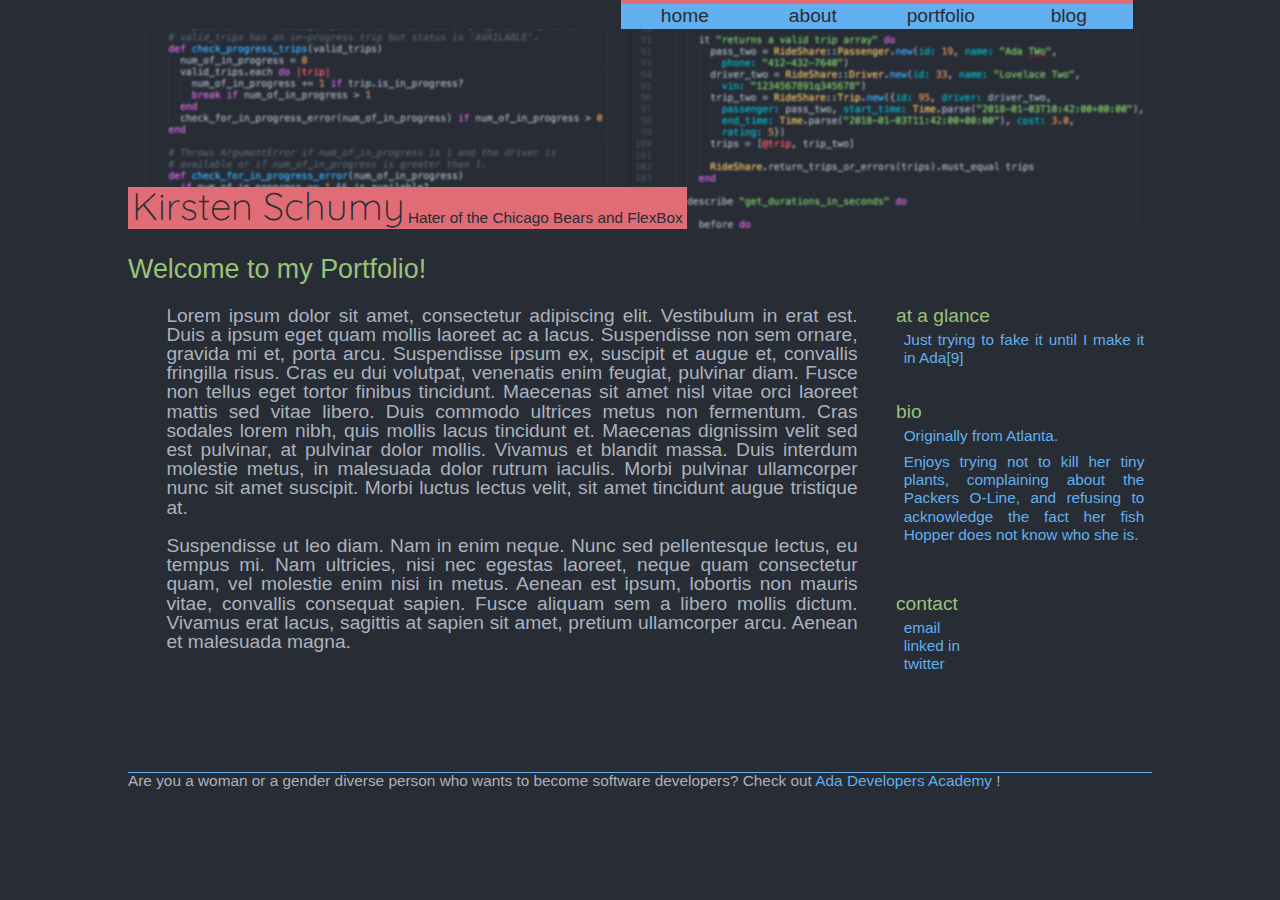
<file: index.html>
<!DOCTYPE html>
<html lang="en" dir="ltr">

<!-- head -->
  <head>
    <meta charset="utf-8">
    <title>Kirsten's Personal Portfolio</title>
    <link href="https://fonts.googleapis.com/css?family=Quicksand:300"
      rel="stylesheet">
    <link rel="stylesheet" href="styles/normalize.css">
    <link rel="stylesheet" href="styles/style.css">
  </head>

<!-- body -->
  <body>

<!-- entire-site-container -->
    <div class="entire-site-container">

<!-- nav -->
      <nav class="nav">
        <ul>
          <li><a href="index.html">home</a></li>
          <li><a href="content/about.html">about</a></li>
          <li><a href="content/portfolio.html">portfolio</a></li>
          <li><a href="content/hobby-blog.html">blog</a></li>
        </ul>
      </nav>

<!-- picture area -->
      <div class="picture-main">
        <ul>
          <li><h1>Kirsten Schumy</h1></li>
          <li>Hater of the Chicago Bears and FlexBox</li>
        </ul>
      </div>

<!-- page title -->
      <div class="page-title">
        <h2>Welcome to my Portfolio!</h2>
      </div>

<!-- content area -->
      <div class="content-main">
        <p>
          Lorem ipsum dolor sit amet, consectetur adipiscing elit. Vestibulum in
          erat est. Duis a ipsum eget quam mollis laoreet ac a lacus.
          Suspendisse non sem ornare, gravida mi et, porta arcu. Suspendisse
          ipsum ex, suscipit et augue et, convallis fringilla risus. Cras eu dui
          volutpat, venenatis enim feugiat, pulvinar diam. Fusce non tellus eget
          tortor finibus tincidunt. Maecenas sit amet nisl vitae orci laoreet
          mattis sed vitae libero. Duis commodo ultrices metus non fermentum.
          Cras sodales lorem nibh, quis mollis lacus tincidunt et. Maecenas
          dignissim velit sed est pulvinar, at pulvinar dolor mollis. Vivamus
          et blandit massa. Duis interdum molestie metus, in malesuada dolor
          rutrum iaculis. Morbi pulvinar ullamcorper nunc sit amet suscipit.
          Morbi luctus lectus velit, sit amet tincidunt augue tristique at.
        </p>
        <p>
          Suspendisse ut leo diam. Nam in enim neque. Nunc sed pellentesque
          lectus, eu tempus mi. Nam ultricies, nisi nec egestas laoreet, neque
          quam consectetur quam, vel molestie enim nisi in metus. Aenean est
          ipsum, lobortis non mauris vitae, convallis consequat sapien. Fusce
          aliquam sem a libero mollis dictum. Vivamus erat lacus, sagittis at
          sapien sit amet, pretium ullamcorper arcu. Aenean et malesuada magna.
        </p>
      </div>

<!-- side areas -->
      <div class="brief-bio">
        <h3>at a glance</h3>
        <p class="side">
          Just trying to fake it until I make it in Ada[9]
        </p>
      </div>

      <div class="longer-bio">
        <h3>bio</h3>
        <p class="side">
          Originally from Atlanta.
        </p>
        <p class="side">
          Enjoys trying not to kill her tiny plants,
          complaining about the Packers O-Line, and refusing to acknowledge
          the fact her fish Hopper does not know who she is.
        </p>
      </div>

      <div class="contact-info">
        <h3>contact</h3>
        <ul class="side">
          <li><a href="mailto:totallyafakeemail@gmail.com">email</a></li>
          <li><a href="https://linkedin.com/in/kirstenschumy/">linked in</a></li>
          <li><a href="https://www.twitter.com/kirsten_schumy">twitter</a></li>
        </ul>
      </div>

<!-- footer -->
      <div class="footer-area">
        <p>
          Are you a woman or a gender diverse person who wants to become
          software developers? Check out
          <a href="https://www.adadevelopersacademy.org/">Ada Developers Academy
          </a>!
        </p>
      </div>

<!-- end fo entire-site-container -->
    </div>

<!-- end of body -->
  </body>
</html>
</file>
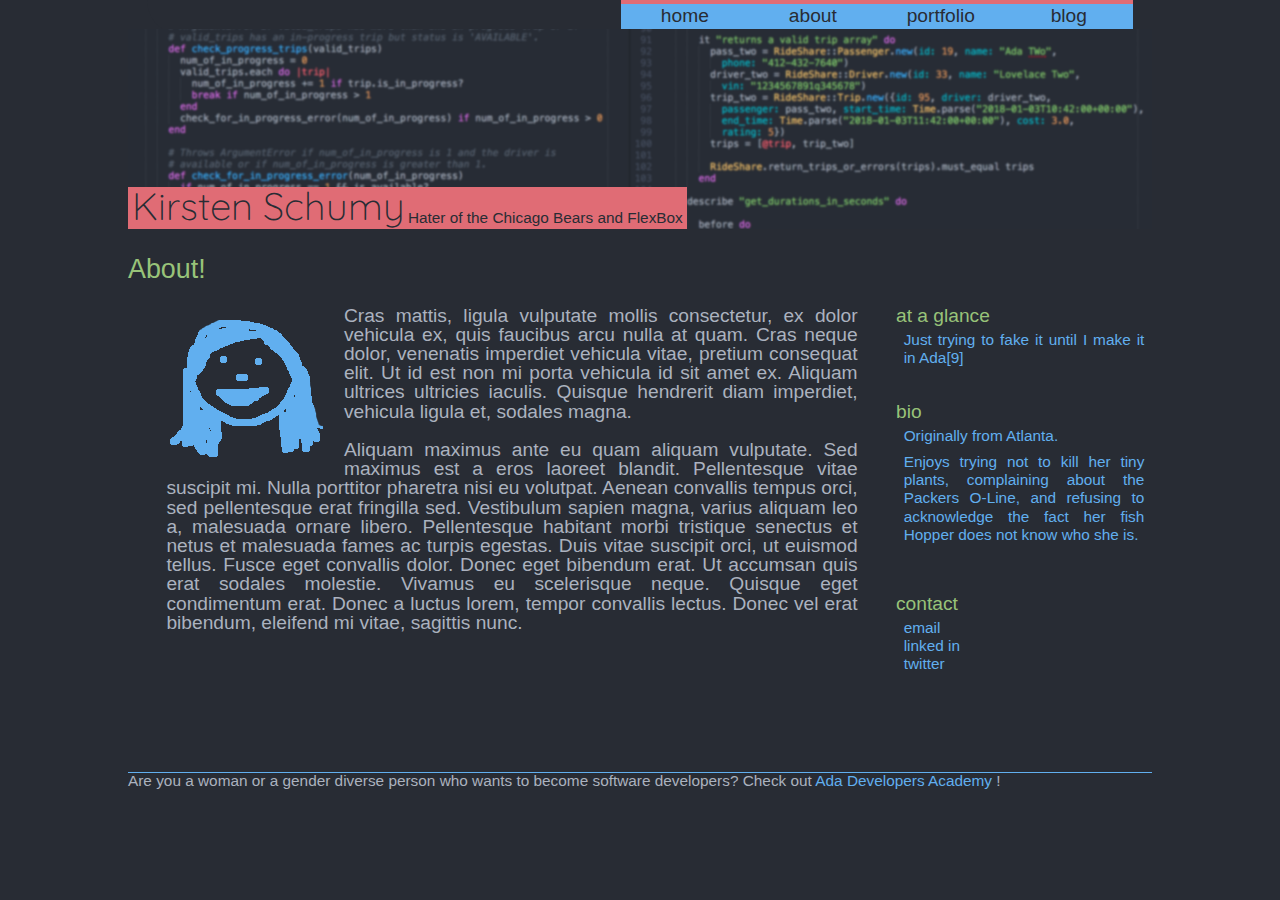
<file: content/about.html>
<!DOCTYPE html>
<html lang="en" dir="ltr">

<!-- head -->
  <head>
    <meta charset="utf-8">
    <title>About</title>
    <link href="https://fonts.googleapis.com/css?family=Quicksand:300"
      rel="stylesheet">
    <link rel="stylesheet" href="../styles/normalize.css">
    <link rel="stylesheet" href="../styles/style.css">
  </head>

<!-- body -->
  <body>

<!-- entire-site-container -->
    <div class="entire-site-container">

<!-- nav -->
      <nav class="nav">
        <ul>
          <li><a href="../index.html">home</a></li>
          <li><a href="about.html">about</a></li>
          <li><a href="portfolio.html">portfolio</a></li>
          <li><a href="hobby-blog.html">blog</a></li>
        </ul>
      </nav>

<!-- picture area -->
      <div class="picture-main">
        <ul>
          <li><h1>Kirsten Schumy</h1></li>
          <li>Hater of the Chicago Bears and FlexBox</li>
        </ul>
      </div>

<!-- page title -->
      <div class="page-title">
        <h2>About!</h2>
      </div>

<!-- content area -->
      <div class="content-main">
        <p>
        <img src="../images/slefportrate.png" alt="drawing of my face">
          Cras mattis, ligula vulputate mollis consectetur, ex dolor vehicula
          ex, quis faucibus arcu nulla at quam. Cras neque dolor, venenatis
          imperdiet vehicula vitae, pretium consequat elit. Ut id est non mi
          porta vehicula id sit amet ex. Aliquam ultrices ultricies iaculis.
          Quisque hendrerit diam imperdiet, vehicula ligula et, sodales magna.
        </p>
        <p>
          Aliquam maximus ante eu quam aliquam vulputate. Sed maximus est a eros
          laoreet blandit. Pellentesque vitae suscipit mi. Nulla porttitor
          pharetra nisi eu volutpat. Aenean convallis tempus orci, sed
          pellentesque erat fringilla sed. Vestibulum sapien magna, varius
          aliquam leo a, malesuada ornare libero. Pellentesque habitant morbi
          tristique senectus et netus et malesuada fames ac turpis egestas. Duis
          vitae suscipit orci, ut euismod tellus. Fusce eget convallis dolor.
          Donec eget bibendum erat. Ut accumsan quis erat sodales molestie.
          Vivamus eu scelerisque neque. Quisque eget condimentum erat. Donec a
          luctus lorem, tempor convallis lectus. Donec vel erat bibendum,
          eleifend mi vitae, sagittis nunc.
        </p>
      </div>

<!-- side areas -->
      <div class="brief-bio">
        <h3>at a glance</h3>
        <p class="side">
          Just trying to fake it until I make it in Ada[9]
        </p>
      </div>

      <div class="longer-bio">
        <h3>bio</h3>
        <p class="side">
          Originally from Atlanta.
        </p>
        <p class="side">
          Enjoys trying not to kill her tiny plants,
          complaining about the Packers O-Line, and refusing to acknowledge
          the fact her fish Hopper does not know who she is.
        </p>
      </div>

      <div class="contact-info">
        <h3>contact</h3>
        <ul class="side">
          <li><a href="mailto:totallyafakeemail@gmail.com">email</a></li>
          <li><a href="https://linkedin.com/in/kirstenschumy/">linked in</a></li>
          <li><a href="https://www.twitter.com/kirsten_schumy">twitter</a></li>
        </ul>
      </div>

<!-- footer -->
      <div class="footer-area">
        <p>
          Are you a woman or a gender diverse person who wants to become
          software developers? Check out
          <a href="https://www.adadevelopersacademy.org/">Ada Developers Academy
          </a>!
        </p>
      </div>

<!-- end fo entire-site-container -->
    </div>

<!-- end of body -->
  </body>
</html>
</file>
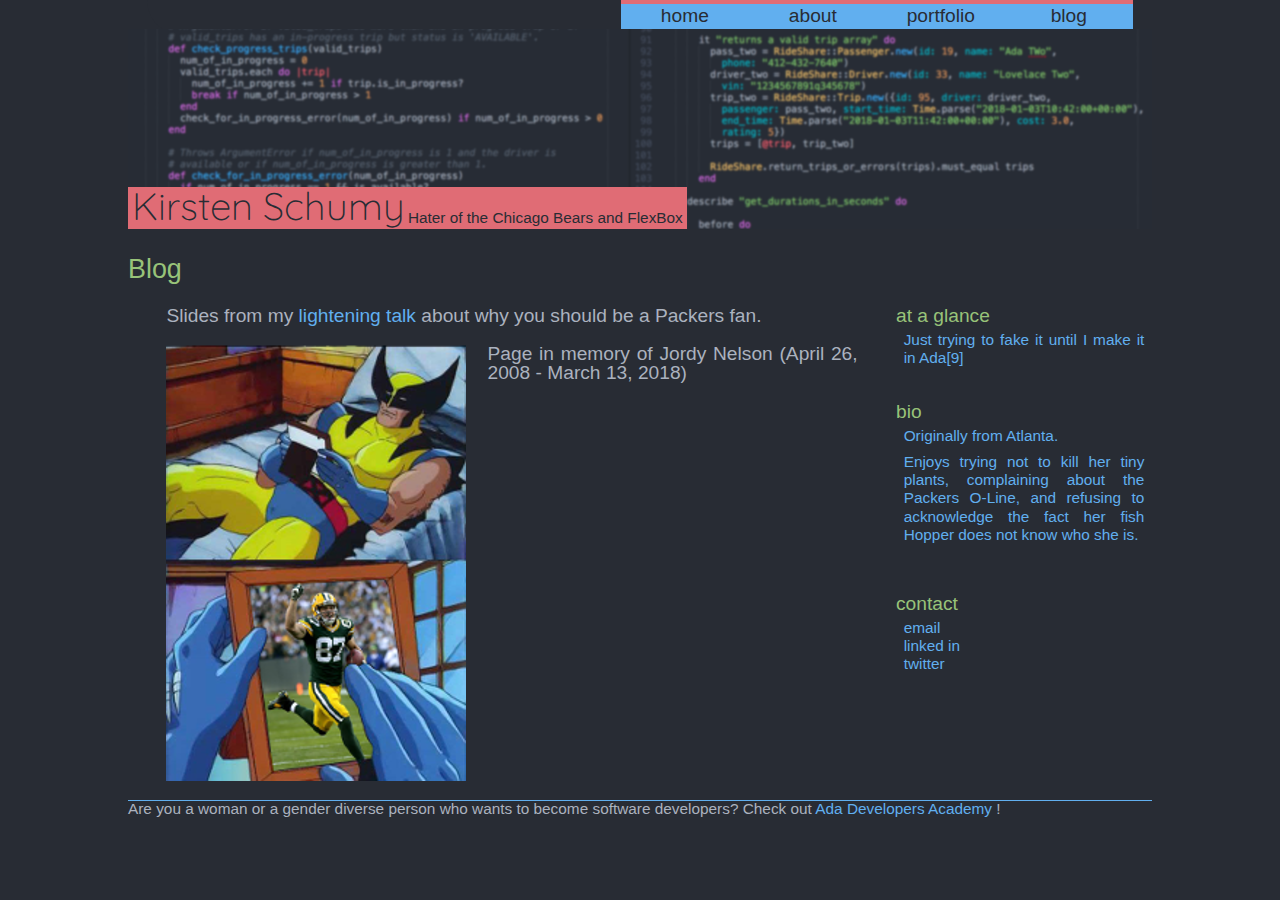
<file: content/hobby-blog.html>
<!DOCTYPE html>
<html lang="en" dir="ltr">

<!-- head -->
  <head>
    <meta charset="utf-8">
    <title>About</title>
    <link href="https://fonts.googleapis.com/css?family=Quicksand:300"
      rel="stylesheet">
    <link rel="stylesheet" href="../styles/normalize.css">
    <link rel="stylesheet" href="../styles/style.css">
  </head>

<!-- body -->
  <body>

<!-- entire-site-container -->
    <div class="entire-site-container">

<!-- nav -->
      <nav class="nav">
        <ul>
          <li><a href="../index.html">home</a></li>
          <li><a href="about.html">about</a></li>
          <li><a href="portfolio.html">portfolio</a></li>
          <li><a href="hobby-blog.html">blog</a></li>
        </ul>
      </nav>

<!-- picture area -->
      <div class="picture-main">
        <ul>
          <li><h1>Kirsten Schumy</h1></li>
          <li>Hater of the Chicago Bears and FlexBox</li>
        </ul>
      </div>

<!-- page title -->
      <div class="page-title">
        <h2>Blog</h2>
      </div>

<!-- content area -->
      <div class="content-main">
        <p>
          Slides from my <a href="https://docs.google.com/presentation/d/1lxs3IgUMkfSnLYm6lAI0dE7Xw6JlIpPKF2s9MoYgMP8/edit?usp=sharing">
          lightening talk</a> about why you should be a Packers fan.
        </p>
        <p>
          <img src="../images/rip-jordy.png" alt="Jordy Nelson" class="big-pic">
          Page in memory of Jordy Nelson (April 26, 2008 - March 13, 2018)
        </p>
      </div>

<!-- side areas -->
      <div class="brief-bio">
        <h3>at a glance</h3>
        <p class="side">
          Just trying to fake it until I make it in Ada[9]
        </p>
      </div>

      <div class="longer-bio">
        <h3>bio</h3>
        <p class="side">
          Originally from Atlanta.
        </p>
        <p class="side">
          Enjoys trying not to kill her tiny plants,
          complaining about the Packers O-Line, and refusing to acknowledge
          the fact her fish Hopper does not know who she is.
        </p>
      </div>

      <div class="contact-info">
        <h3>contact</h3>
        <ul class="side">
          <li><a href="mailto:totallyafakeemail@gmail.com">email</a></li>
          <li><a href="https://linkedin.com/in/kirstenschumy/">linked in</a></li>
          <li><a href="https://www.twitter.com/kirsten_schumy">twitter</a></li>
        </ul>
      </div>

<!-- footer -->
      <div class="footer-area">
        <p>
          Are you a woman or a gender diverse person who wants to become
          software developers? Check out
          <a href="https://www.adadevelopersacademy.org/">Ada Developers Academy
          </a>!
        </p>
      </div>

<!-- end fo entire-site-container -->
    </div>

<!-- end of body -->
  </body>
</html>
</file>
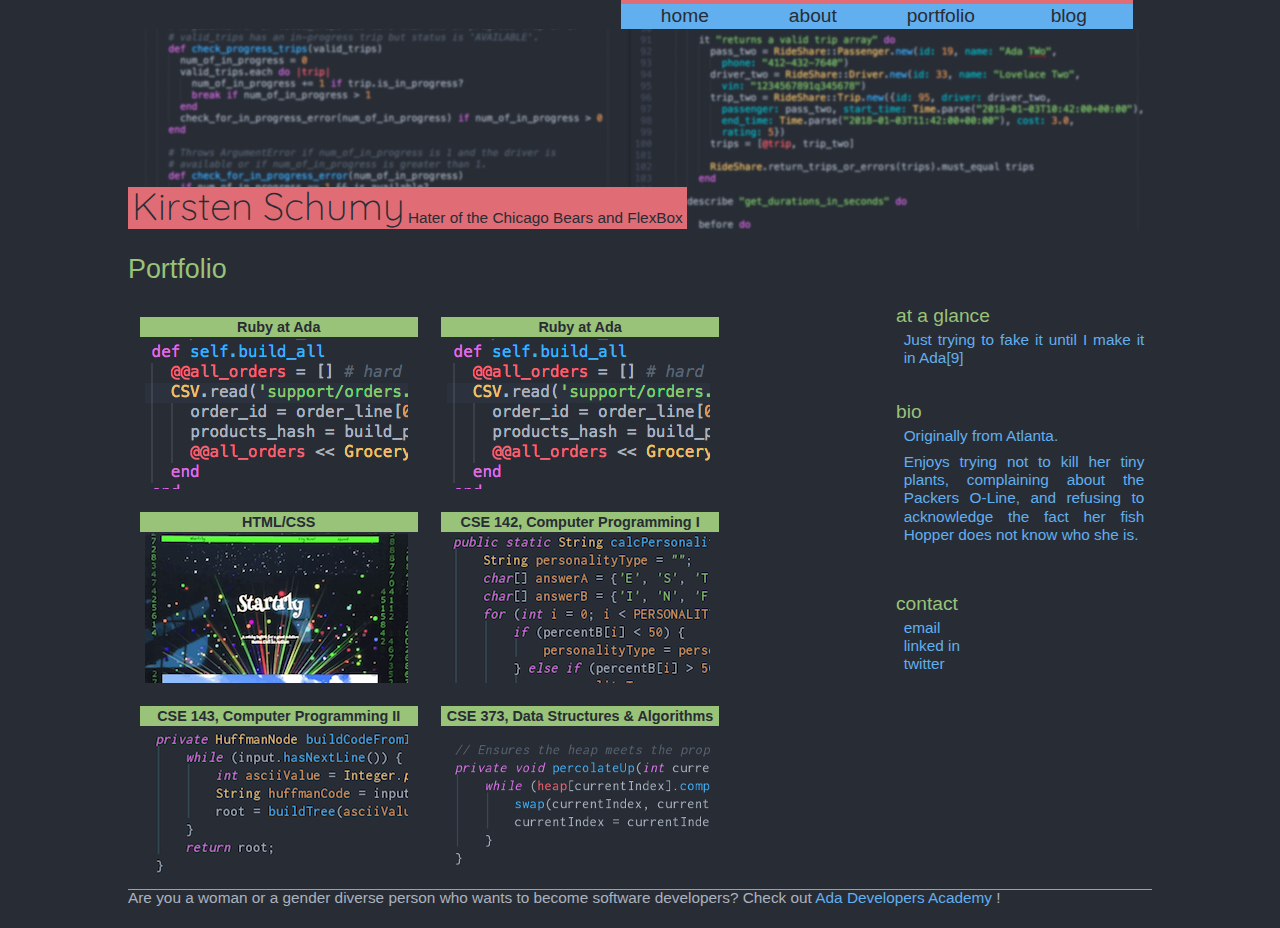
<file: content/portfolio.html>
<!DOCTYPE html>
<html lang="en" dir="ltr">

<!-- head -->
  <head>
    <meta charset="utf-8">
    <title>About</title>
    <link href="https://fonts.googleapis.com/css?family=Quicksand:300"
      rel="stylesheet">
    <link rel="stylesheet" href="../styles/normalize.css">
    <link rel="stylesheet" href="../styles/style.css">
  </head>

<!-- body -->
  <body>

<!-- entire-site-container -->
    <div class="entire-site-container">

<!-- nav -->
      <nav class="nav">
        <ul>
          <li><a href="../index.html">home</a></li>
          <li><a href="about.html">about</a></li>
          <li><a href="portfolio.html">portfolio</a></li>
          <li><a href="hobby-blog.html">blog</a></li>
        </ul>
      </nav>

<!-- picture area -->
      <div class="picture-main">
        <ul>
          <li><h1>Kirsten Schumy</h1></li>
          <li>Hater of the Chicago Bears and FlexBox</li>
        </ul>
      </div>

<!-- page title -->
      <div class="page-title">
        <h2>Portfolio</h2>
      </div>

<!-- content area -->
      <div class="content-main">
        <div>
          <ul class="portfolio-layout">
            <li>
              <p>
                Ruby at Ada
                <img src="../images/ruby2.png" alt="example of ruby">
              </p>
            </li>
            <li>
              <p>
                Ruby at Ada
                <img src="../images/ruby2.png" alt="example of ruby">
              </p>
            </li>
            <li>
              <p>
                HTML/CSS
                <img src="../images/starterly-shot.png" alt="example of html">
              </p>
            </li>
            <li>
              <p>
                CSE 142, Computer Programming I
                <img src="../images/cse142-copy.png" alt="example of java">
              </p>
            </li>
            <li>
              <p>
                CSE 143, Computer Programming II
                <img src="../images/cse143-copy.png" alt="example of java">
              </p>
            </li>
            <li>
              <p>
                CSE 373, Data Structures & Algorithms
                <img src="../images/cse373-copy.png" alt="example of java">
              </p>
            </li>
          </ul>
        </div>
      </div>

<!-- side areas -->
      <div class="brief-bio">
        <h3>at a glance</h3>
        <p class="side">
          Just trying to fake it until I make it in Ada[9]
        </p>
      </div>

      <div class="longer-bio">
        <h3>bio</h3>
        <p class="side">
          Originally from Atlanta.
        </p>
        <p class="side">
          Enjoys trying not to kill her tiny plants,
          complaining about the Packers O-Line, and refusing to acknowledge
          the fact her fish Hopper does not know who she is.
        </p>
      </div>

      <div class="contact-info">
        <h3>contact</h3>
        <ul class="side">
          <li><a href="mailto:totallyafakeemail@gmail.com">email</a></li>
          <li><a href="https://linkedin.com/in/kirstenschumy/">linked in</a></li>
          <li><a href="https://www.twitter.com/kirsten_schumy">twitter</a></li>
        </ul>
      </div>

<!-- footer -->
      <div class="footer-area">
        <p>
          Are you a woman or a gender diverse person who wants to become
          software developers? Check out
          <a href="https://www.adadevelopersacademy.org/">Ada Developers Academy
          </a>!
        </p>
      </div>

<!-- end fo entire-site-container -->
    </div>

<!-- end of body -->
  </body>
</html>
</file>
<file: styles/style.css>
/* page-wide ******************************************************************/
* {
  background-color: #282C34;
}

body {
  font-family: "HelveticaNeue-Light", "Helvetica Neue Light", "Helvetica Neue",
    Helvetica, Arial, "Lucida Grande", sans-serif;
  font-weight: 300;
  font-size: 1.2em;
  display: flex;
  justify-content: center;
  flex-wrap: nowrap;
  list-style-type: none;
}

h1 {
  padding: 0em;
  margin: 0em;
  justify-content: flex-start;
  font-family: 'Quicksand', sans-serif;
  background: none;
}

h2 {
  padding-top: 1em;
  color: #98C379;
  font-size: 1.4em;
}

h3 {
  font-weight: 500;
  color: #98C379;
  padding-bottom: 0.3em;
}

p {
  color: #ABB2BF;
  text-align: justify;
  padding-bottom: 0.5em;
}

a:link, a:visited {
  text-decoration: none;
  /* color: #282C34; */
  color: #61AFEF;
}

a:hover {
  color: #98C379;
}


/* container ******************************************************************/
.entire-site-container {
  width: 80vw;
  height: 90vh;
  display: grid;
  grid-template-columns: 60vw 20vw;
  grid-template-rows: 1.5em 200px 4em 5em 10em auto 2em;
  grid-template-areas:
    "top-nav top-nav"
    "picture picture"
    "page-title page-title"
    "main brief"
    "main bio"
    "main contact"
    "footer-area footer-area"
}

/* nav ************************************************************************/
.nav {
  grid-area: top-nav;
}

.nav ul {
  margin-right: 1em;
  margin-left: 1em;
  display: flex;
  flex-flow: row nowrap;
  justify-content: flex-end;
  border-bottom-left-radius: 50px;
  border-bottom-right-radius: 50px;
}

.nav li {
  background-color: #E06C75;
  min-width: 10vw;
  align-items: flex-end;
  text-align: center;
}

.nav a {
  background-color: #61AFEF;
  display:inline-block;
  margin-bottom: 0em;
  margin-top: 0.2em;
  padding-top: 0.1em;
  padding-bottom: 0.5em;
  width:100%;
}

.nav a:link, a:visited {
  color: #282C34;
}

.nav a:hover {
  background-color: #98C379;
}

/* picture area ***************************************************************/
.picture-main  {
  grid-area: picture;
  background: url(../images/codepic.png);
  background-repeat: no-repeat;
  background-size: cover;
}

.picture-main * {
  background: none;
}

.picture-main  ul {
  height: 100%;
  width: 100%;
  display: flex;
  flex-flow: row nowrap;
  justify-content: flex-start;
  align-items: flex-end;
}

.picture-main li {
  background-color: #E06C75;
  color: #282C34;
  height: 2.2em;
  padding-left: 0.2em;
}

.picture-main li:last-child {
  padding-top: 1.55em;
  margin-bottom: -1em;
  padding-right: 0.3em;
  font-size: 0.8em;
}

/* title page *****************************************************************/
.page-title {
  grid-area: page-title;
}

/* content area ***************************************************************/
.content-main  {
  grid-area: main;
  font-size: 1em;
}

.content-main > p {
  padding-bottom: 1em;
  padding-left: 2em;
  padding-right: 2em;
}

.content-main img {
  display: inline-block;
  padding-right: 0.6em;
  float:left;
}

.big-pic {
  margin-right: 0.5em;
  padding-bottom: 1em;
}

.portfolio-layout {
  display: flex;
  flex-flow: row wrap;
  justify-content: flex-start;
}

.portfolio-layout li {
  max-width: 14.5em;
  padding: 0.2em;
  margin: 0.4em;
  align-items: center;
}

.portfolio-layout p {
  font-size: 0.75em;
  font-weight: 600;
  color: #282C34;
  text-align: center;
  justify-content: center;
  padding-top: 0.2em;
  padding-bottom: 0.2em;
  background-color: #98C379;
  line-height: 1em;
}

.portfolio-layout img {
  margin-left:0.4em;
  margin-top: 0.3em;
}

/* side areas *****************************************************************/
.side {
  font-size: 0.8em;
  font-weight: 100;
  line-height: 1.2;
  color: #61AFEF;
  padding-bottom: 0.5em;
  padding-right: 0.5em;
  padding-left: 0.5em;
}

.side a:link, .side a:visited, .footer-area a:link, .footer-area a:visited {
  text-decoration: none;
  color: #61AFEF;
}

.side a:hover, .footer-area a:hover {
  color: #98C379;
}

.brief-bio  {
  grid-area: brief;
}

.longer-bio  {
  grid-area: bio;
}

.contact-info  {
  grid-area: contact;
}

/* footer *********************************************************************/
.footer-area  {
  grid-area: footer-area;
}

.footer-area p {
  font-size: 0.8em;
  border-top-style: solid;
  border-width: thin;
  border-color: #61AFEF;
  color: #ABB2BF;
}

/**
* Colors!
#ABB2BF
#5C6370
#3E4452
#282C34
#E06C75
#BE5046
#98C379
#E5C07B
#D19A66
#61AFEF
#C678DD
#56B6C2
*/
</file>
